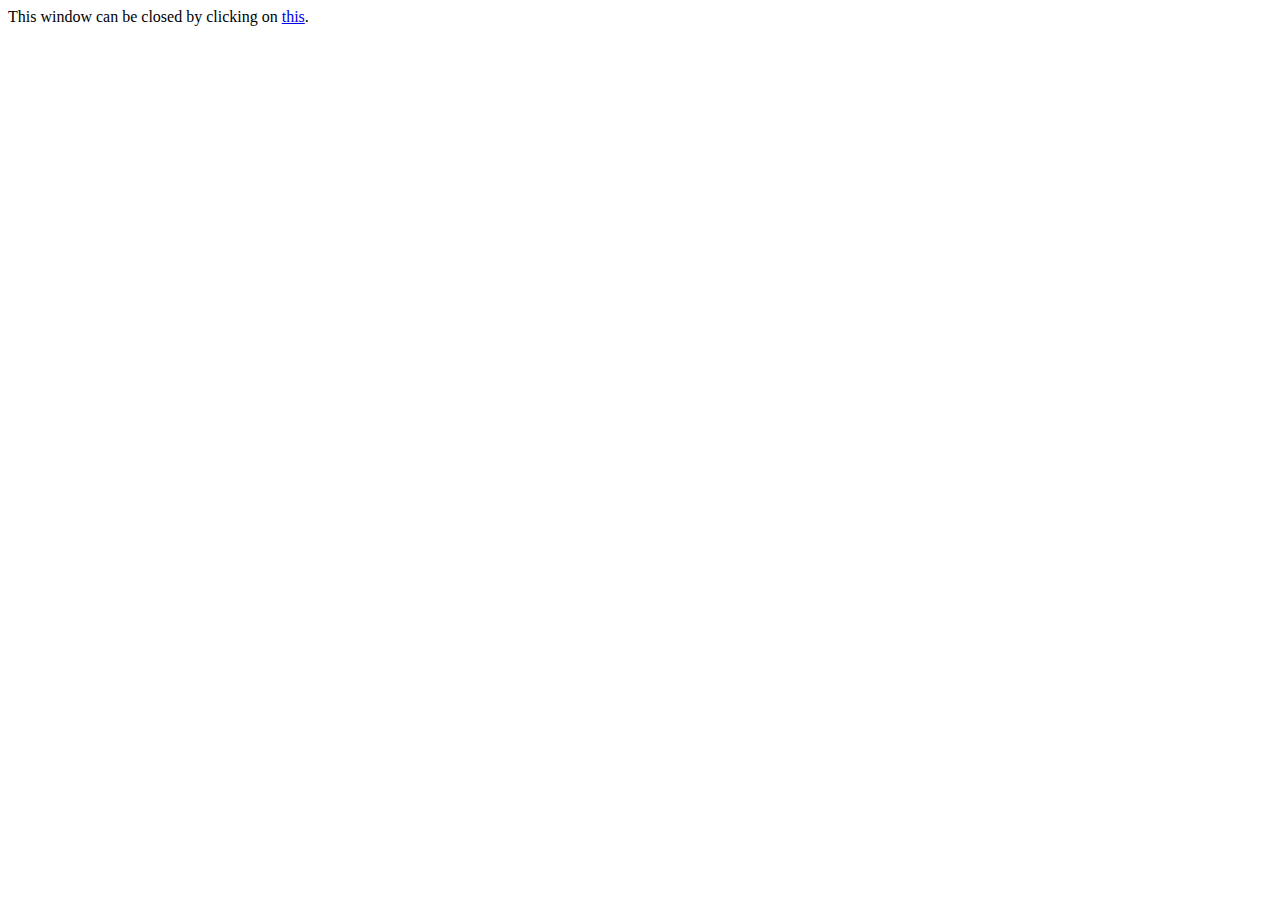
<file: node_modules/protractor/node_modules/selenium-webdriver/lib/test/data/closeable_window.html>
<html>
<head>
<title>closeable window</title>
</head>
<body>
This window can be closed by clicking on <a id="close" onclick="window.setTimeout(function() { window.close();}, 0);" href="#">this</a>.
</body>
</html>
</file>
